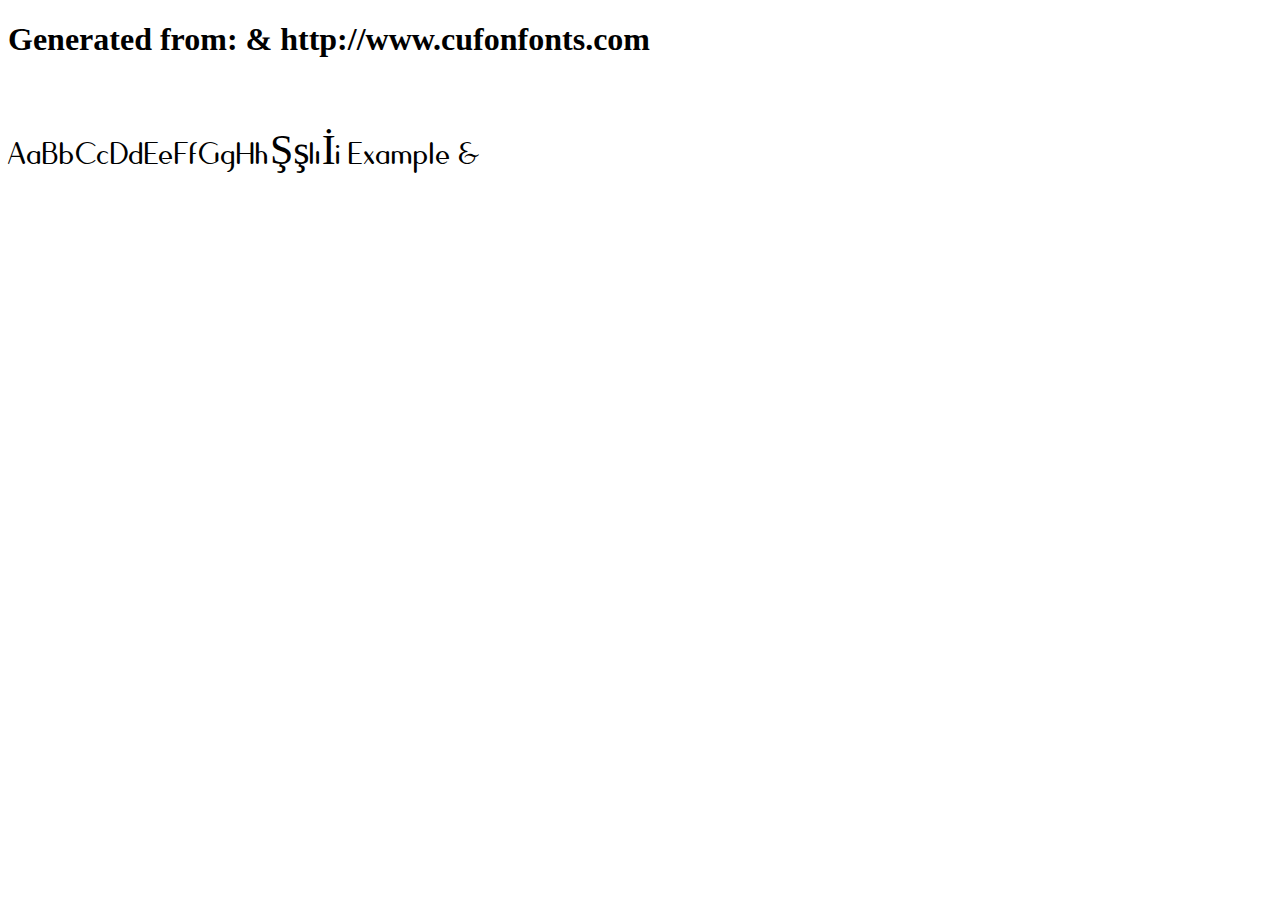
<file: assets/example.html>
<!DOCTYPE html>
<html xmlns="http://www.w3.org/1999/xhtml">
<head>
    <meta http-equiv="Content-Type" content="text/html; charset=utf-8"/>
    <link rel="stylesheet" type="text/css"
          href="style.css"/>
</head>

<body>

<h1>Generated from: & http://www.cufonfonts.com</h1><br/>
<h1 style="font-family:'Quesha Regular';font-weight:normal;font-size:42px">AaBbCcDdEeFfGgHhŞşIıİi Example &</h1>


</body>
</html>
</file>
<file: assets/style.css>
/* #### Generated By: http://www.cufonfonts.com #### */

    @font-face {
    font-family: 'Quesha Regular';
    font-style: normal;
    font-weight: normal;
    src: local('Quesha Regular'), url('Quesha.woff') format('woff');
    }
</file>
